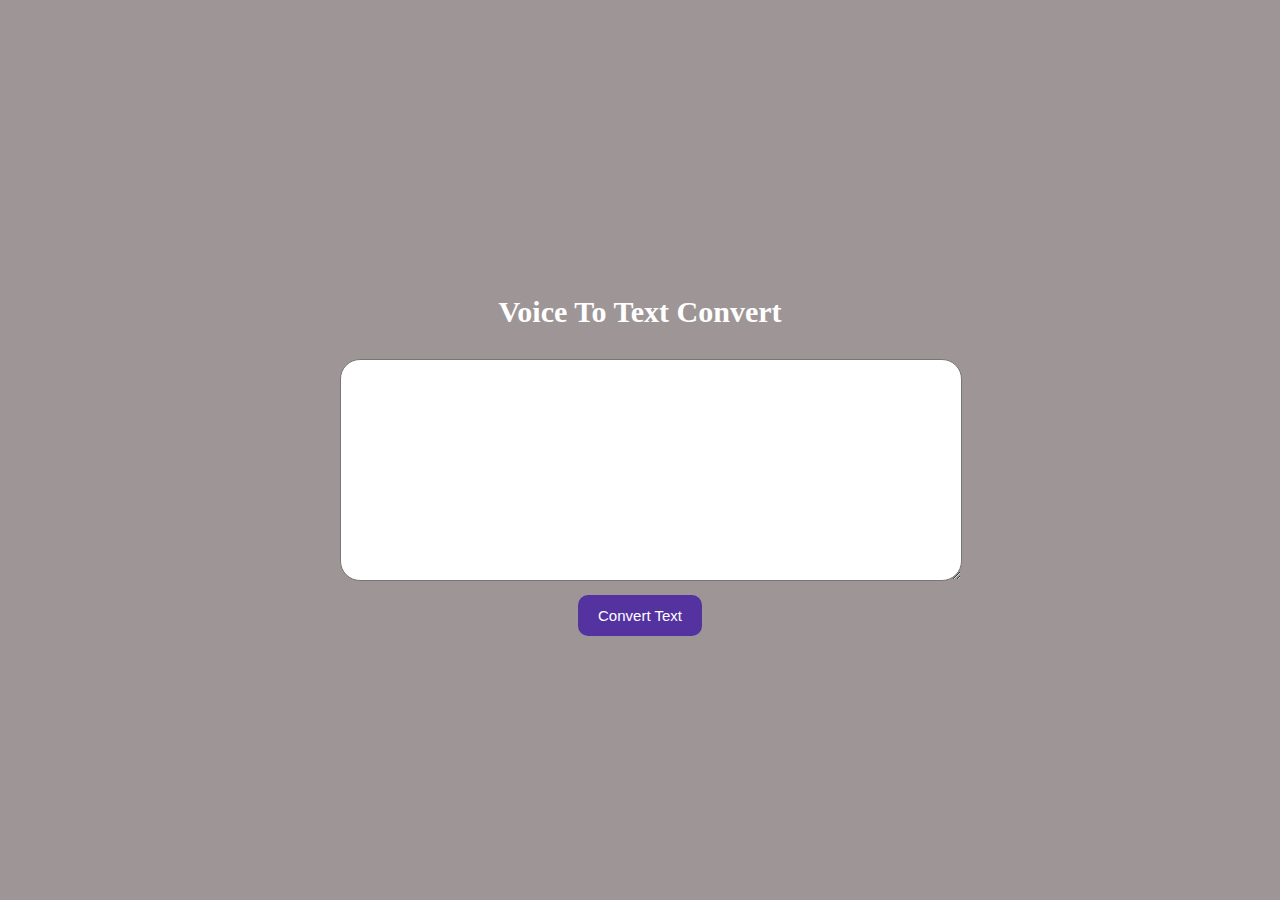
<file: index.html>
<!DOCTYPE html>
<html lang="en">
<head>
    <meta charset="UTF-8">
    <meta http-equiv="X-UA-Compatible" content="IE=edge">
    <meta name="viewport" content="width=device-width, initial-scale=1.0">
    <link rel="stylesheet" href="style.css">
    <title>Document</title>
</head>
<body>
<div class="voice_to_text">
        <h3>Voice To Text Convert</h3>
        <textarea id="convert_text"></textarea>
        <button id = "click_to_convert">Convert Text</button>
    </div>


<script src="script.js"></script>
</body>
</html>
</file>
<file: style.css>
body {
    margin : 0 ;
    background: rgb(158, 150, 150) ;
    display : flex ;
    align-items: center ;
    justify-content: center ;
    min-height : 100vh ;
}

.voice_to_text {
    width : 600px ;
    text-align: center ;
}

#convert_text {
    width : 100% ;
    height : 200px ;
    border-radius: 20px ;
    padding : 10px ;
    font-size: 20px ;
    margin-bottom: 10px ;
}

button {
    padding : 12px 20px ;
    background: rgb(84, 51, 161);
    color : white ;
    border-radius: 10px ;
    border : none ;
    cursor : pointer ;
    font-size: 15px ;
}

button:hover {
    background: rgb(117, 113, 160) ;
}

h3 {
    font-size: 30px ;
    color : white ;
}
</file>
